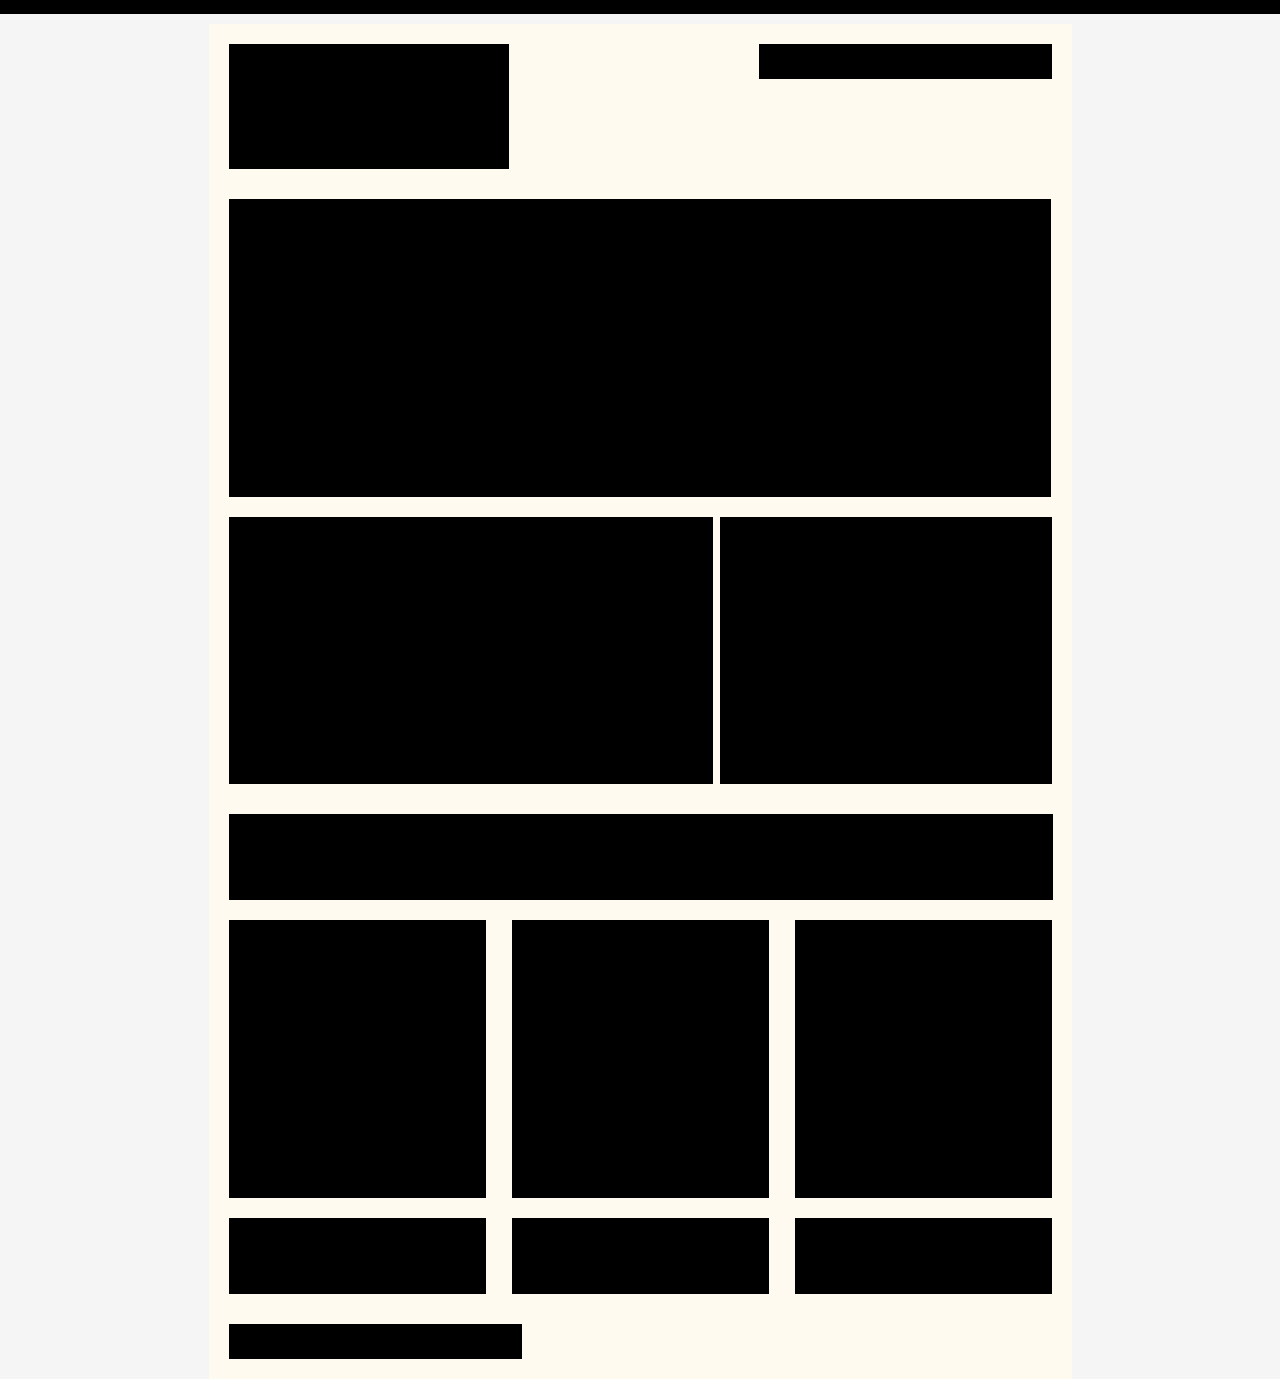
<file: Dimri_Siddhant_Scaffold/index.html>
<!DOCTYPE html>
<html>
<head>
	<title>semantic tagging</title>
	<link rel="stylesheet" type="text/css" href="css/reset.css" media="screen">
	<link href="css/main.css" rel="stylesheet" type="text/css" media="screen">
</head>
<body>
	<h2 class="hidden">Home Page</h2>
	<div id="topbar"></div>
	<div class="container">
<header id="header">
	<section id="logo">
		<h2 class="hidden">Logo</h2>
	</section>
	<nav id="mainnav">
		<h2 class="hidden">Main Nav</h2>
	</nav>
</header>
<section id="promoimage">
	<h2 class="hidden">Promo Image</h2>
</section>

<section id="promo">
	<h2 class="hidden">Promo Image and Text</h2>
	<div id="promoimage2"></div>
	<div id="promotext"></div>
</section>

<section id="promotext2">
	<h2>Text</h2>
</section>

<section id="productcontainer">
	<h2 class="hidden">Product container</h2>
	<div class="box">
		<h3 class="hidden">Product 1(photo and info)</h3>
		<div class="product"></div>
		<div class="text"></div>
	</div>
	<div class="box">
		<h3 class="hidden">Product 2(photo and info)</h3>
		<div class="product"></div>
		<div class="text"></div>
	</div>
	<div class="box">
		<h3 class="hidden">Product 3(photo and info)</h3>
		<div class="product"></div>
		<div class="text"></div>
	</div>
</section>
	<nav id="footerNav">
		<h1 class="hidden">Footer Nav</h1>
	</nav>
</div>
</body>
</html>
</file>
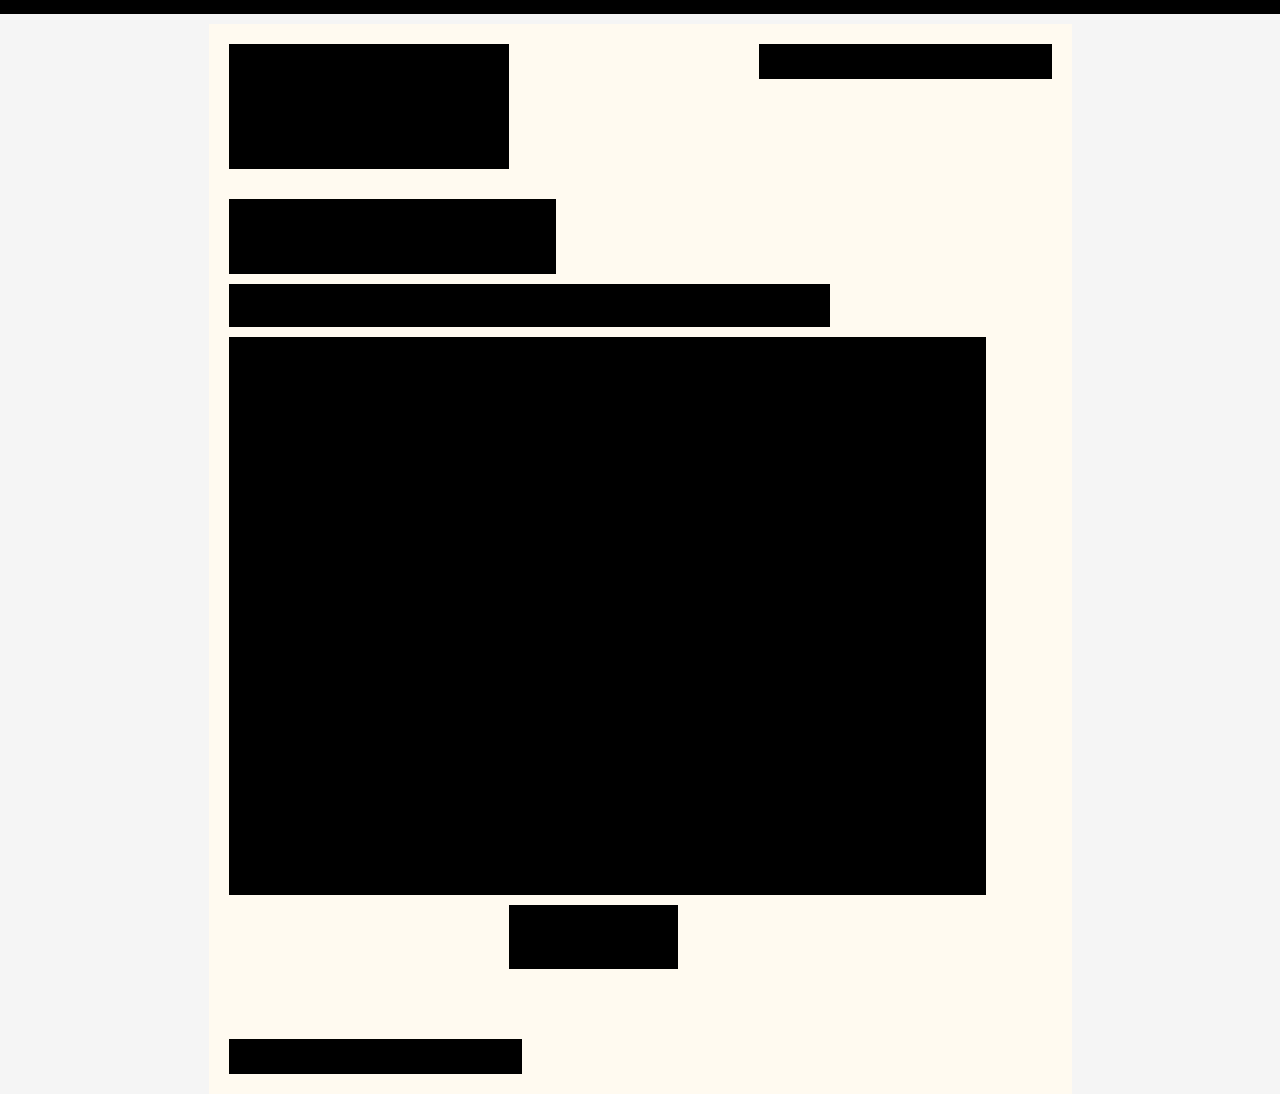
<file: Dimri_Siddhant_Scaffold/page2.html>
<!DOCTYPE html>
<html>
<head>
	<title>semantic tagging</title>
	<link rel="stylesheet" type="text/css" href="css/reset.css" media="screen">
	<link href="css/main.css" rel="stylesheet" type="text/css" media="screen">
</head>
<body>
	<h2 class="hidden">Contact Page</h2>
	<div id="topbar"></div>
	<div class="container">
<header id="header">
	<section id="logo">
		<h2 class="hidden">Logo</h2>
	</section>
	<nav id="mainnav">
		<h2 class="hidden">Main nav</h2>
	</nav>
</header>
<section id="contact">
	<h2 class="hidden">Heading</h2>
</section>
<section id="contacttext">
	<h2 class="hidden">Text</h2>
</section>
<section id="form">
	<h2 class="hidden">Contact Form</h2>
</section>
<section id="submitbutton">
	<h2 class="hidden">Submit button</h2>
</section>
	<nav class="contactbottomnav">
		<h2 class="hidden">Footer Nav</h2>
	</nav>
</div>
</body>
</html>
</file>
<file: Dimri_Siddhant_Scaffold/css/main.css>
@charset "UTF-8";
/*CSS Doc */

body {
	background: whitesmoke;
	
}

.hidden{
	display: none;
}

.container{
	width: 843px;
	background-color: floralwhite;
	margin: 0 auto;
	padding: 10px;
}

#topbar{
  background-color: rgb(0, 0, 0);
  width: 1550px;
  height: 14px;
  margin-bottom: 10px;
}

#header{
	display: flex;
	flex-direction: row;
	justify-content: space-between;
	padding: 10px;
	margin-bottom: 20px;
}

#logo{
  border-width: 1px;
  border-color: rgb(0, 0, 0);
  border-style: solid;
  background-color: rgb(0, 0, 0);
  width: 278px;
  height: 123px;
}
#mainnav{
  border-width: 1px;
  border-color: rgb(0, 0, 0);
  border-style: solid;
  background-color: rgb(0, 0, 0);
  width: 291px;
  height: 33px;
}

#promoimage{
  margin: 10px;
  background-color: rgb(0, 0, 0);
  width: 822px;
  height: 298px;
}

#promo{
	display: flex;
	flex-direction: row;
	justify-content: space-between;
	padding: 10px;
	margin-bottom: 20px;
}

#promoimage2{
  border-width: 1px;
  border-color: rgb(0, 0, 0);
  border-style: solid;
  background-color: rgb(0, 0, 0);
  width: 482px;
  height: 265px;
}

#promotext{
  border-width: 1px;
  border-color: rgb(0, 0, 0);
  border-style: solid;
  background-color: rgb(0, 0, 0);
  width: 330px;
  height: 265px;
}

#promotext2{
  border-width: 1px;
  border-color: rgb(0, 0, 0);
  border-style: solid;
  background-color: rgb(0, 0, 0);
  width: 822px;
  height: 84px;
  margin: 10px;
}

#productcontainer{
	display: flex;
	flex-direction: row;
	justify-content: space-between;
	padding: 10px;
	margin-bottom: 20px;
}

.box{
	display: flex;
	flex-direction: column;
}

.product{
  border-width: 1px;
  border-color: rgb(0, 0, 0);
  border-style: solid;
  background-color: rgb(0, 0, 0);
  width: 255px;
  height: 276px;
  margin-bottom: 20px;
}
.text{
  border-width: 1px;
  border-color: rgb(0, 0, 0);
  border-style: solid;
  background-color: rgb(0, 0, 0);
  width: 255px;
  height: 74px;
}
#footerNav {
  border-width: 1px;
  border-color: rgb(0, 0, 0);
  border-style: solid;
  background-color: rgb(0, 0, 0);
  width: 291px;
  height: 33px;
  margin: 10px;
}


/*PAGE2*/

#contact{
  border-width: 1px;
  border-color: rgb(0, 0, 0);
  border-style: solid;
  background-color: rgb(0, 0, 0);
  width: 325px;
  height: 73px;
  margin: 10px;
}
#contacttext{
  border-width: 1px;
  border-color: rgb(0, 0, 0);
  border-style: solid;
  background-color: rgb(0, 0, 0);
  width: 599px;
  height: 41px;
  margin: 10px;
}
#form{
  border-width: 1px;
  border-color: rgb(0, 0, 0);
  border-style: solid;
  background-color: rgb(0, 0, 0);
  width: 755px;
  height: 556px;
  margin: 10px;
}
#submitbutton{
  border-width: 1px;
  border-color: rgb(0, 0, 0);
  border-style: solid;
  background-color: rgb(0, 0, 0);
  width: 167px;
  height: 62px;
  margin: 10px 0px 0px 290px;
}

.contactbottomnav{
  border-width: 1px;
  border-color: rgb(0, 0, 0);
  border-style: solid;
  background-color: rgb(0, 0, 0);
  width: 291px;
  height: 33px;
  margin: 10px;
  margin-top: 70px;
}
</file>
